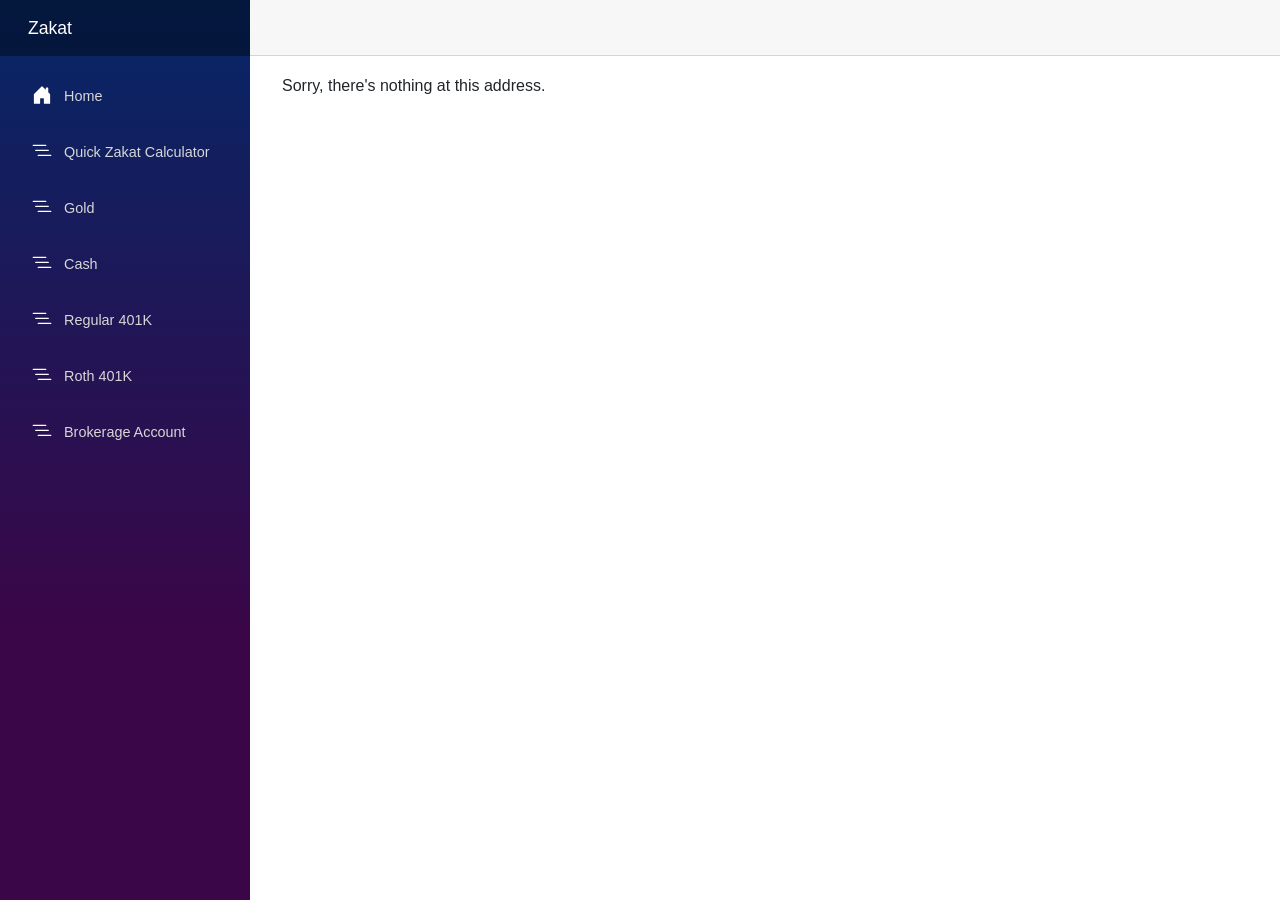
<file: index.html>
<!DOCTYPE html>
<html lang="en">

<head>
    <meta charset="utf-8" />
    <meta name="viewport" content="width=device-width, initial-scale=1.0" />
    <title>Zakat</title>

    <!-- Default base path (local) -->
    <base href="/" />

    <!-- Dynamically fix base path for GitHub Pages -->
    <script>
        (function () {
            var path = window.location.pathname.split('/');
            if (path.length > 1 && path[1] === 'zakat') {
                document.querySelector('base').setAttribute('href', '/zakat/');
            }
        })();
    </script>

    <link rel="stylesheet" href="css/bootstrap/bootstrap.min.css" />
    <link rel="stylesheet" href="css/app.css" />
    <link rel="icon" type="image/png" href="favicon.png" />
    <link href="zakat.styles.css" rel="stylesheet" />
</head>

<body>
    <div id="app">
        <svg class="loading-progress">
            <circle r="40%" cx="50%" cy="50%" />
            <circle r="40%" cx="50%" cy="50%" />
        </svg>
        <div class="loading-progress-text"></div>
    </div>

    <div id="blazor-error-ui">
        An unhandled error has occurred.
        <a href="" class="reload">Reload</a>
        <a class="dismiss">🗙</a>
    </div>
    <script src="_framework/blazor.webassembly.js"></script>
</body>

</html>
</file>
<file: css/app.css>
html, body {
    font-family: 'Helvetica Neue', Helvetica, Arial, sans-serif;
}

h1:focus {
    outline: none;
}

a, .btn-link {
    color: #0071c1;
}

.btn-primary {
    color: #fff;
    background-color: #1b6ec2;
    border-color: #1861ac;
}

.btn:focus, .btn:active:focus, .btn-link.nav-link:focus, .form-control:focus, .form-check-input:focus {
  box-shadow: 0 0 0 0.1rem white, 0 0 0 0.25rem #258cfb;
}

.content {
    padding-top: 1.1rem;
}

.valid.modified:not([type=checkbox]) {
    outline: 1px solid #26b050;
}

.invalid {
    outline: 1px solid red;
}

.validation-message {
    color: red;
}

#blazor-error-ui {
    background: lightyellow;
    bottom: 0;
    box-shadow: 0 -1px 2px rgba(0, 0, 0, 0.2);
    display: none;
    left: 0;
    padding: 0.6rem 1.25rem 0.7rem 1.25rem;
    position: fixed;
    width: 100%;
    z-index: 1000;
}

    #blazor-error-ui .dismiss {
        cursor: pointer;
        position: absolute;
        right: 0.75rem;
        top: 0.5rem;
    }

.blazor-error-boundary {
    background: url([data-uri]) no-repeat 1rem/1.8rem, #b32121;
    padding: 1rem 1rem 1rem 3.7rem;
    color: white;
}

    .blazor-error-boundary::after {
        content: "An error has occurred."
    }

.loading-progress {
    position: relative;
    display: block;
    width: 8rem;
    height: 8rem;
    margin: 20vh auto 1rem auto;
}

    .loading-progress circle {
        fill: none;
        stroke: #e0e0e0;
        stroke-width: 0.6rem;
        transform-origin: 50% 50%;
        transform: rotate(-90deg);
    }

        .loading-progress circle:last-child {
            stroke: #1b6ec2;
            stroke-dasharray: calc(3.141 * var(--blazor-load-percentage, 0%) * 0.8), 500%;
            transition: stroke-dasharray 0.05s ease-in-out;
        }

.loading-progress-text {
    position: absolute;
    text-align: center;
    font-weight: bold;
    inset: calc(20vh + 3.25rem) 0 auto 0.2rem;
}

    .loading-progress-text:after {
        content: var(--blazor-load-percentage-text, "Loading");
    }

code {
    color: #c02d76;
}
</file>
<file: zakat.styles.css>
/* /Layout/MainLayout.razor.rz.scp.css */
.page[b-x4vmsdc2yv] {
    position: relative;
    display: flex;
    flex-direction: column;
}

main[b-x4vmsdc2yv] {
    flex: 1;
}

.sidebar[b-x4vmsdc2yv] {
    background-image: linear-gradient(180deg, rgb(5, 39, 103) 0%, #3a0647 70%);
}

.top-row[b-x4vmsdc2yv] {
    background-color: #f7f7f7;
    border-bottom: 1px solid #d6d5d5;
    justify-content: flex-end;
    height: 3.5rem;
    display: flex;
    align-items: center;
}

    .top-row[b-x4vmsdc2yv]  a, .top-row[b-x4vmsdc2yv]  .btn-link {
        white-space: nowrap;
        margin-left: 1.5rem;
        text-decoration: none;
    }

    .top-row[b-x4vmsdc2yv]  a:hover, .top-row[b-x4vmsdc2yv]  .btn-link:hover {
        text-decoration: underline;
    }

    .top-row[b-x4vmsdc2yv]  a:first-child {
        overflow: hidden;
        text-overflow: ellipsis;
    }

@media (max-width: 640.98px) {
    .top-row[b-x4vmsdc2yv] {
        justify-content: space-between;
    }

    .top-row[b-x4vmsdc2yv]  a, .top-row[b-x4vmsdc2yv]  .btn-link {
        margin-left: 0;
    }
}

@media (min-width: 641px) {
    .page[b-x4vmsdc2yv] {
        flex-direction: row;
    }

    .sidebar[b-x4vmsdc2yv] {
        width: 250px;
        height: 100vh;
        position: sticky;
        top: 0;
    }

    .top-row[b-x4vmsdc2yv] {
        position: sticky;
        top: 0;
        z-index: 1;
    }

    .top-row.auth[b-x4vmsdc2yv]  a:first-child {
        flex: 1;
        text-align: right;
        width: 0;
    }

    .top-row[b-x4vmsdc2yv], article[b-x4vmsdc2yv] {
        padding-left: 2rem !important;
        padding-right: 1.5rem !important;
    }
}
/* /Layout/NavMenu.razor.rz.scp.css */
.navbar-toggler[b-wgyrayk86v] {
    background-color: rgba(255, 255, 255, 0.1);
}

.top-row[b-wgyrayk86v] {
    height: 3.5rem;
    background-color: rgba(0,0,0,0.4);
}

.navbar-brand[b-wgyrayk86v] {
    font-size: 1.1rem;
}

.bi[b-wgyrayk86v] {
    display: inline-block;
    position: relative;
    width: 1.25rem;
    height: 1.25rem;
    margin-right: 0.75rem;
    top: -1px;
    background-size: cover;
}

.bi-house-door-fill-nav-menu[b-wgyrayk86v] {
    background-image: url("data:image/svg+xml,%3Csvg xmlns='http://www.w3.org/2000/svg' width='16' height='16' fill='white' class='bi bi-house-door-fill' viewBox='0 0 16 16'%3E%3Cpath d='M6.5 14.5v-3.505c0-.245.25-.495.5-.495h2c.25 0 .5.25.5.5v3.5a.5.5 0 0 0 .5.5h4a.5.5 0 0 0 .5-.5v-7a.5.5 0 0 0-.146-.354L13 5.793V2.5a.5.5 0 0 0-.5-.5h-1a.5.5 0 0 0-.5.5v1.293L8.354 1.146a.5.5 0 0 0-.708 0l-6 6A.5.5 0 0 0 1.5 7.5v7a.5.5 0 0 0 .5.5h4a.5.5 0 0 0 .5-.5Z'/%3E%3C/svg%3E");
}

.bi-plus-square-fill-nav-menu[b-wgyrayk86v] {
    background-image: url("data:image/svg+xml,%3Csvg xmlns='http://www.w3.org/2000/svg' width='16' height='16' fill='white' class='bi bi-plus-square-fill' viewBox='0 0 16 16'%3E%3Cpath d='M2 0a2 2 0 0 0-2 2v12a2 2 0 0 0 2 2h12a2 2 0 0 0 2-2V2a2 2 0 0 0-2-2H2zm6.5 4.5v3h3a.5.5 0 0 1 0 1h-3v3a.5.5 0 0 1-1 0v-3h-3a.5.5 0 0 1 0-1h3v-3a.5.5 0 0 1 1 0z'/%3E%3C/svg%3E");
}

.bi-list-nested-nav-menu[b-wgyrayk86v] {
    background-image: url("data:image/svg+xml,%3Csvg xmlns='http://www.w3.org/2000/svg' width='16' height='16' fill='white' class='bi bi-list-nested' viewBox='0 0 16 16'%3E%3Cpath fill-rule='evenodd' d='M4.5 11.5A.5.5 0 0 1 5 11h10a.5.5 0 0 1 0 1H5a.5.5 0 0 1-.5-.5zm-2-4A.5.5 0 0 1 3 7h10a.5.5 0 0 1 0 1H3a.5.5 0 0 1-.5-.5zm-2-4A.5.5 0 0 1 1 3h10a.5.5 0 0 1 0 1H1a.5.5 0 0 1-.5-.5z'/%3E%3C/svg%3E");
}

.nav-item[b-wgyrayk86v] {
    font-size: 0.9rem;
    padding-bottom: 0.5rem;
}

    .nav-item:first-of-type[b-wgyrayk86v] {
        padding-top: 1rem;
    }

    .nav-item:last-of-type[b-wgyrayk86v] {
        padding-bottom: 1rem;
    }

    .nav-item[b-wgyrayk86v]  a {
        color: #d7d7d7;
        border-radius: 4px;
        height: 3rem;
        display: flex;
        align-items: center;
        line-height: 3rem;
    }

.nav-item[b-wgyrayk86v]  a.active {
    background-color: rgba(255,255,255,0.37);
    color: white;
}

.nav-item[b-wgyrayk86v]  a:hover {
    background-color: rgba(255,255,255,0.1);
    color: white;
}

@media (min-width: 641px) {
    .navbar-toggler[b-wgyrayk86v] {
        display: none;
    }

    .collapse[b-wgyrayk86v] {
        /* Never collapse the sidebar for wide screens */
        display: block;
    }
    
    .nav-scrollable[b-wgyrayk86v] {
        /* Allow sidebar to scroll for tall menus */
        height: calc(100vh - 3.5rem);
        overflow-y: auto;
    }
}
</file>
